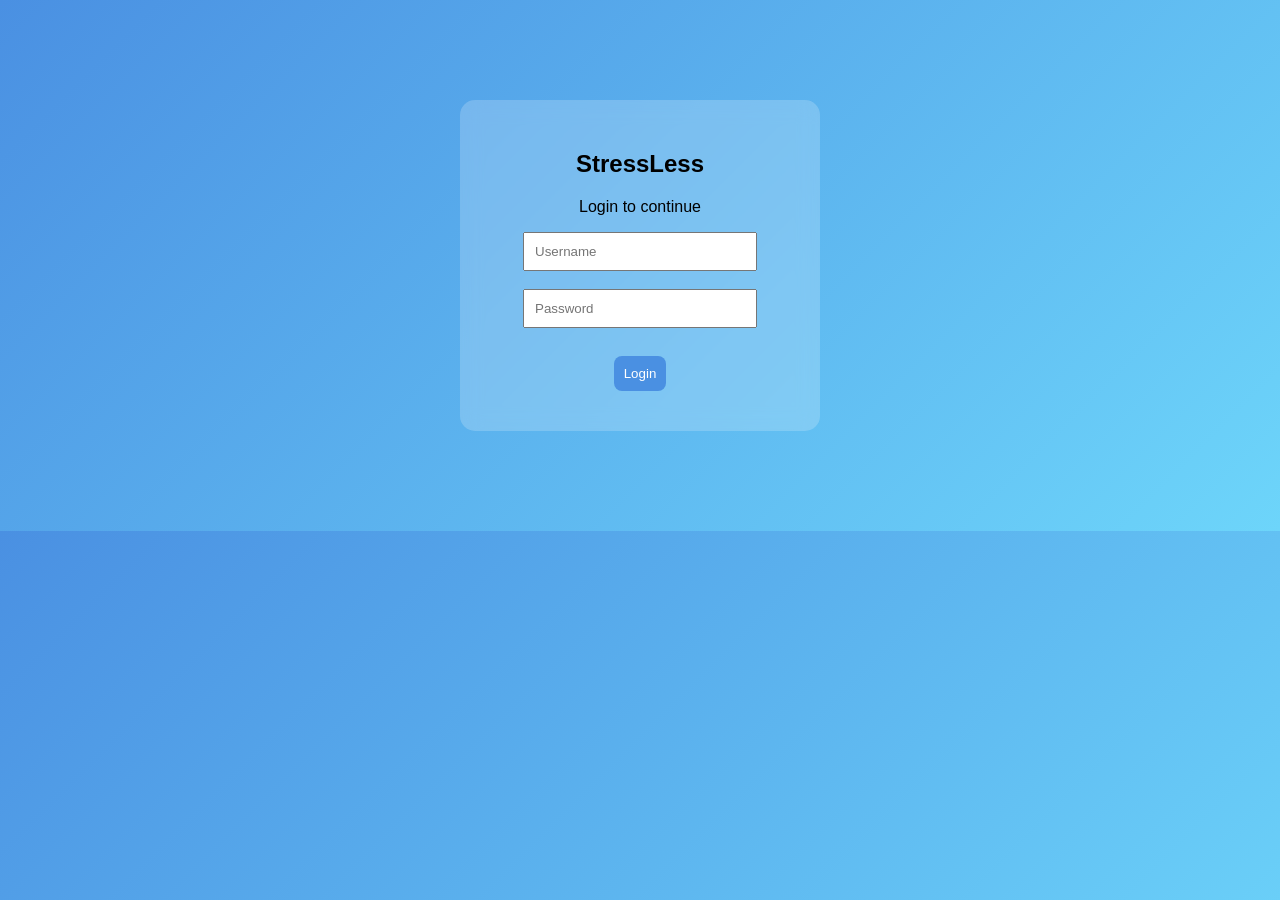
<file: index.html>
<!DOCTYPE html>
<html>
<head>
  <title>Login - StressLess</title>
  <link rel="stylesheet" href="style.css">
</head>
<body>

<div class="glass-card">
  <h2>StressLess</h2>
  <p>Login to continue</p>

  <input type="text" id="user" placeholder="Username"><br><br>
  <input type="password" placeholder="Password"><br><br>

  <button onclick="login()">Login</button>
</div>

<script>
function login(){
  let user = document.getElementById("user").value;
  if(user !== ""){
    localStorage.setItem("user", user);
    window.location.href = "dashboard.html";
  } else {
    alert("Enter username");
  }
}
</script>

</body>
</html>
</file>
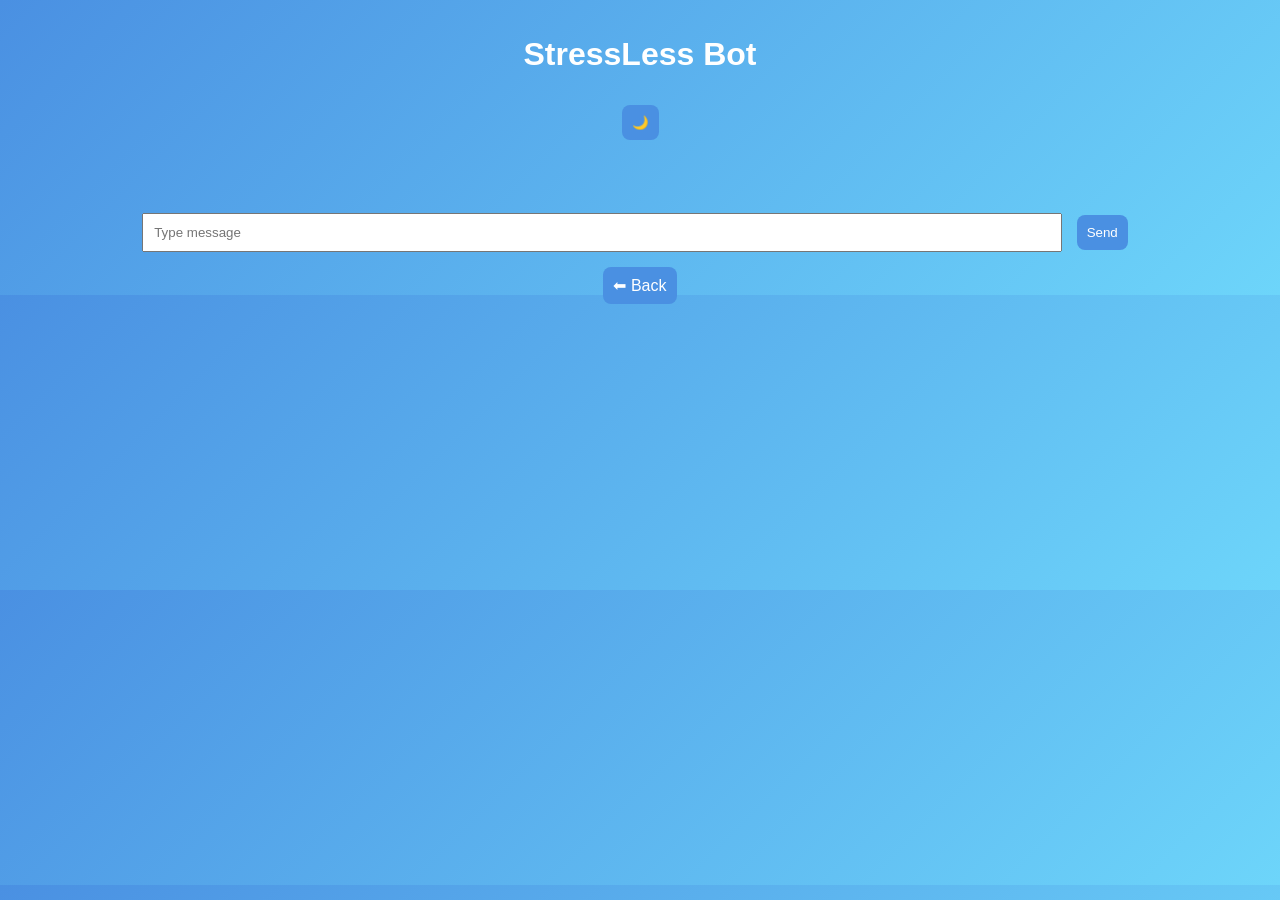
<file: chatbot.html>
<!DOCTYPE html>
<html>
<head>
  <title>Chatbot</title>
  <link rel="stylesheet" href="style.css">
</head>
<body>

<header>
  <h1>StressLess Bot</h1>
  <button onclick="toggleDark()">🌙</button>
</header>

<div class="container">
  <input type="text" id="msg" placeholder="Type message">
  <button onclick="reply()">Send</button>

  <p id="chat"></p>

  <a href="dashboard.html">⬅ Back</a>
</div>

<script src="script.js"></script>
</body>
</html>
</file>
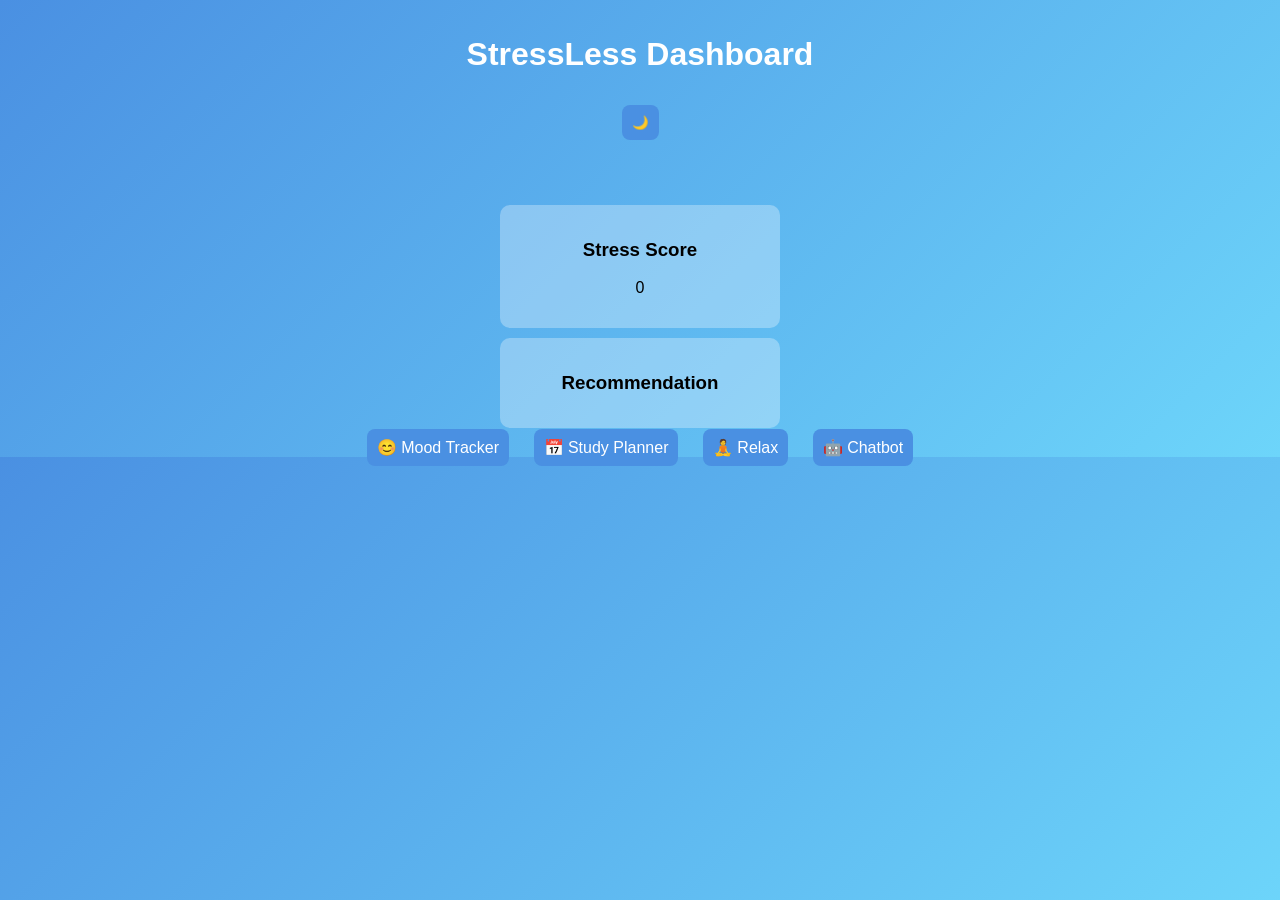
<file: dashboard.html>
<!DOCTYPE html>
<html>
<head>
  <title>StressLess Dashboard</title>
  <link rel="stylesheet" href="style.css">
</head>
<body>

<header>
  <h1>StressLess Dashboard</h1>
  <button onclick="toggleDark()">🌙</button>
</header>

<div class="container">
  <h2 id="welcome"></h2>

  <div class="card">
    <h3>Stress Score</h3>
    <p id="score">0</p>
  </div>

  <div class="card">
    <h3>Recommendation</h3>
    <p id="recommend"></p>
  </div>

  <a href="mood.html">😊 Mood Tracker</a>
  <a href="planner.html">📅 Study Planner</a>
  <a href="relax.html">🧘 Relax</a>
  <a href="chatbot.html">🤖 Chatbot</a>
</div>

<script src="script.js"></script>
</body>
</html>
</file>
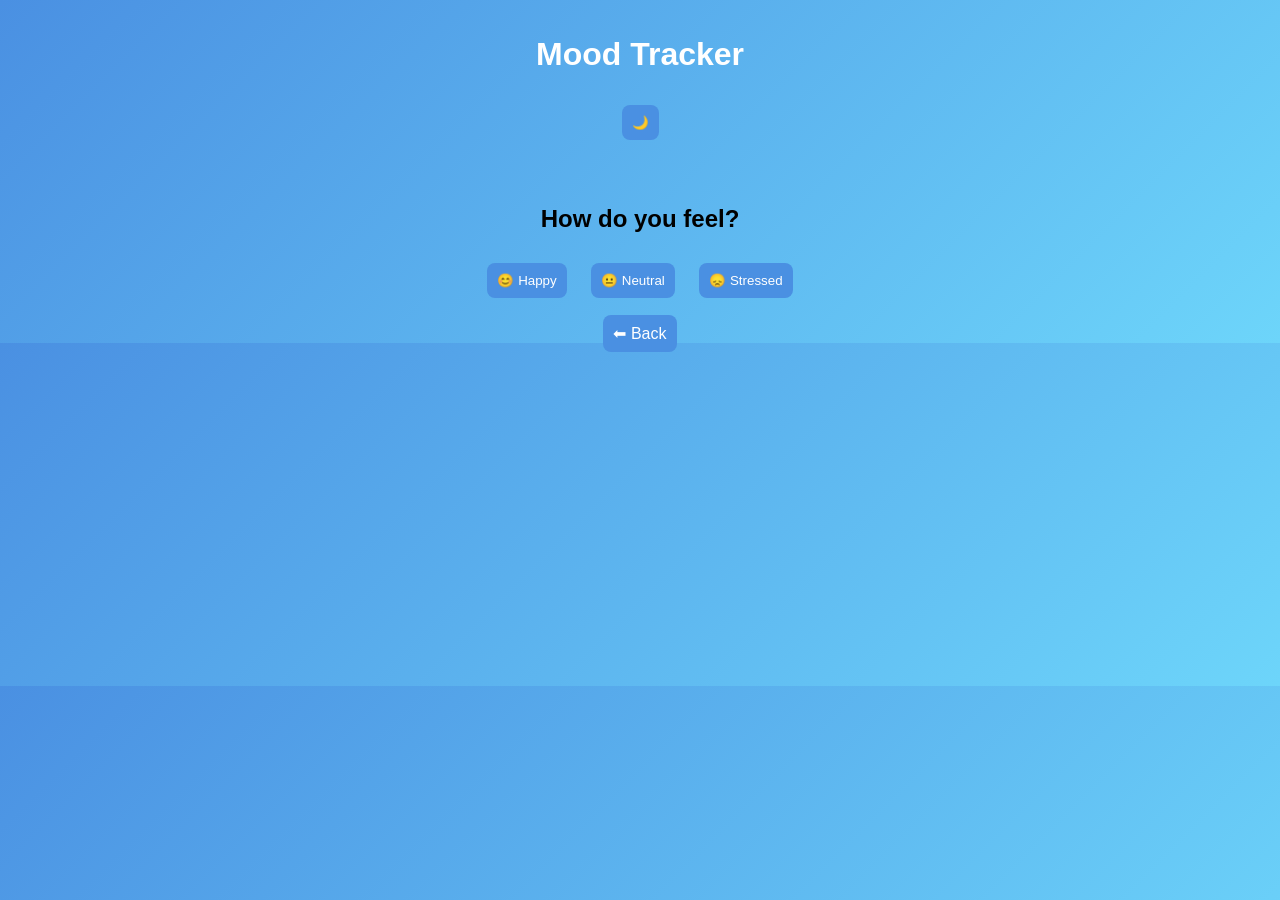
<file: mood.html>
<!DOCTYPE html>
<html>
<head>
  <title>Mood Tracker</title>
  <link rel="stylesheet" href="style.css">
</head>
<body>

<header>
  <h1>Mood Tracker</h1>
  <button onclick="toggleDark()">🌙</button>
</header>

<div class="container">
  <h2>How do you feel?</h2>

  <button onclick="setMood(1)">😊 Happy</button>
  <button onclick="setMood(2)">😐 Neutral</button>
  <button onclick="setMood(3)">😞 Stressed</button>

  <p id="result"></p>

  <a href="dashboard.html">⬅ Back</a>
</div>

<script src="script.js"></script>
</body>
</html>
</file>
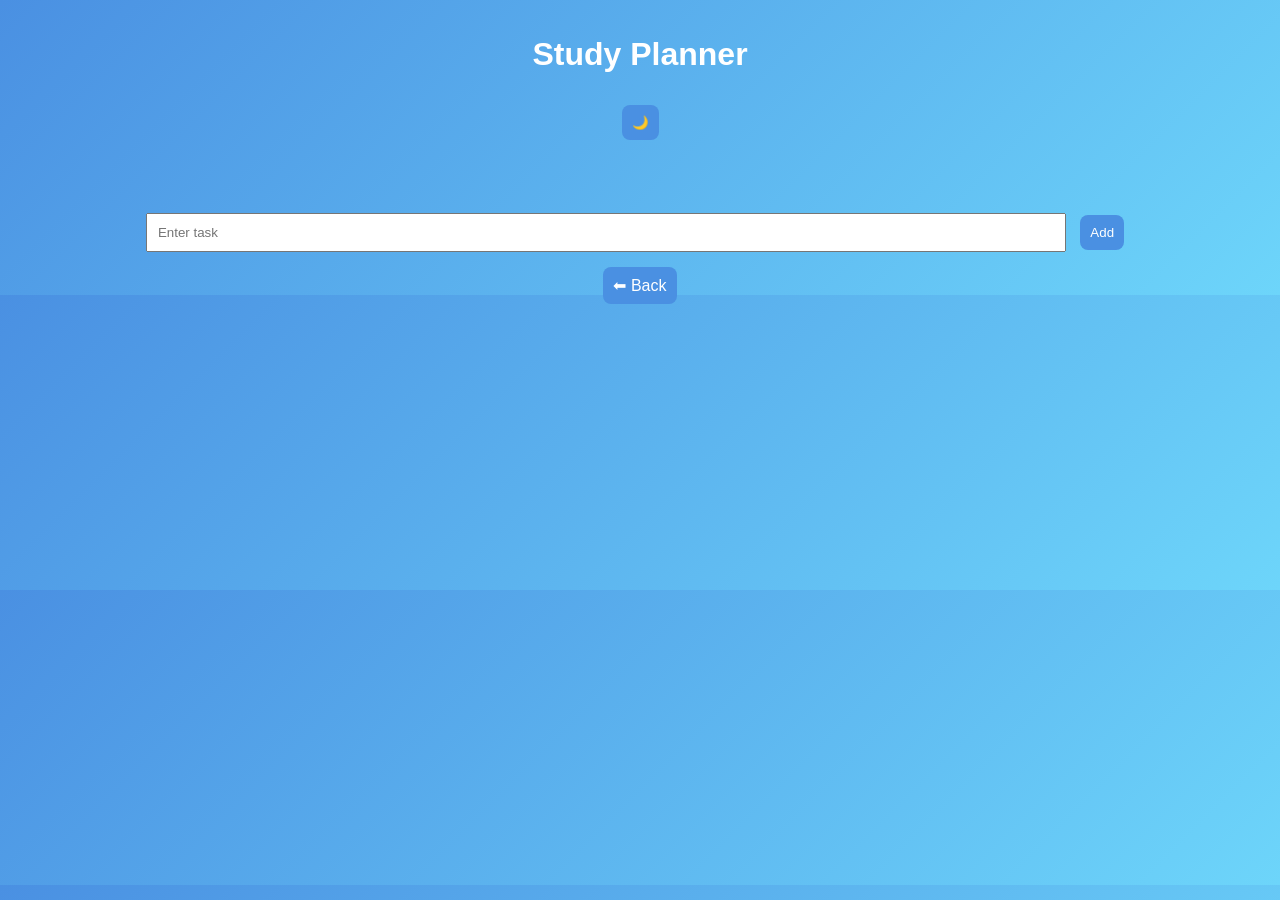
<file: planner.html>
<!DOCTYPE html>
<html>
<head>
  <title>Planner</title>
  <link rel="stylesheet" href="style.css">
</head>
<body>

<header>
  <h1>Study Planner</h1>
  <button onclick="toggleDark()">🌙</button>
</header>

<div class="container">
  <input type="text" id="task" placeholder="Enter task">
  <button onclick="addTask()">Add</button>

  <ul id="list"></ul>

  <a href="dashboard.html">⬅ Back</a>
</div>

<script src="script.js"></script>
</body>
</html>
</file>
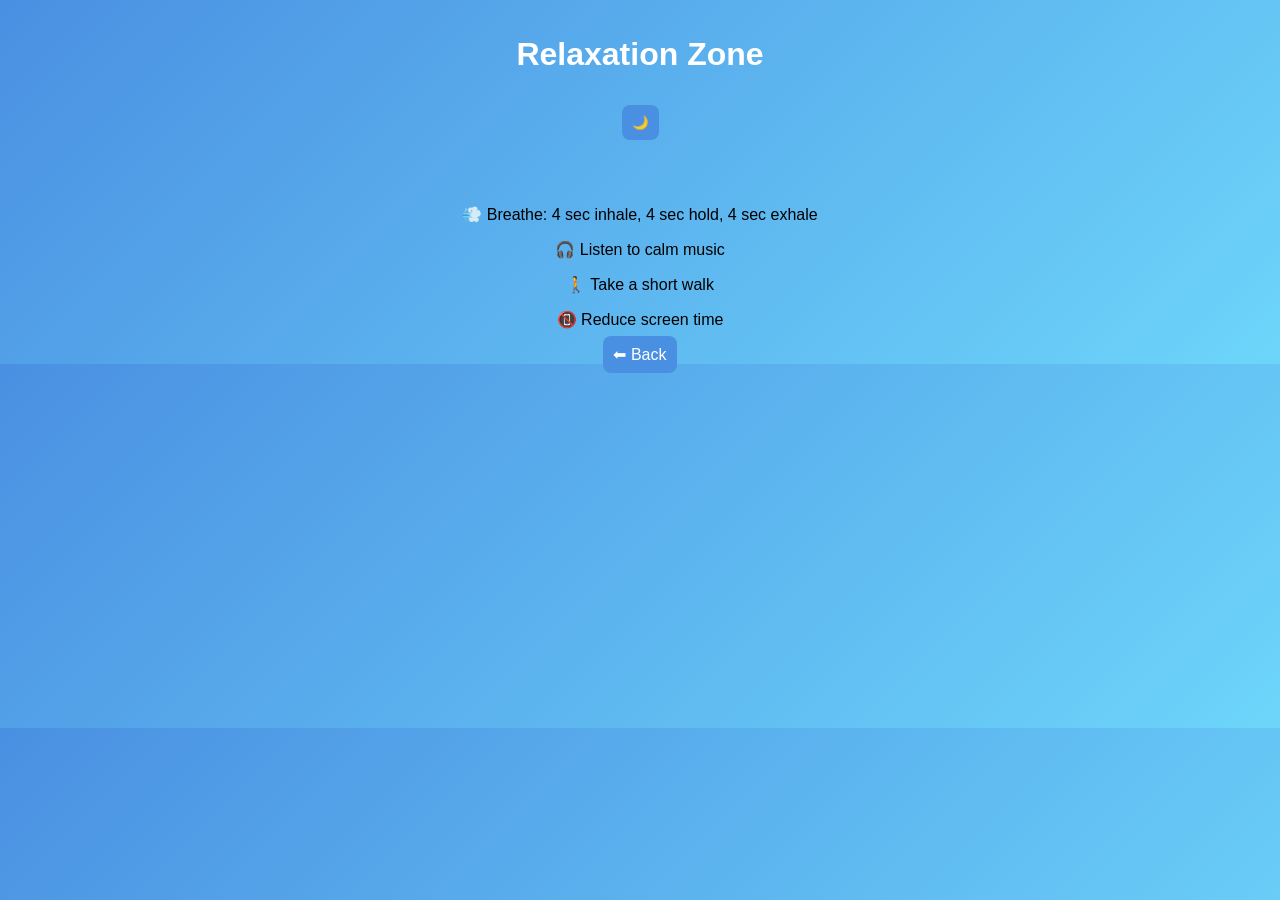
<file: relax.html>
<!DOCTYPE html>
<html>
<head>
  <title>Relax</title>
  <link rel="stylesheet" href="style.css">
</head>
<body>

<header>
  <h1>Relaxation Zone</h1>
  <button onclick="toggleDark()">🌙</button>
</header>

<div class="container">
  <p>💨 Breathe: 4 sec inhale, 4 sec hold, 4 sec exhale</p>
  <p>🎧 Listen to calm music</p>
  <p>🚶 Take a short walk</p>
  <p>📵 Reduce screen time</p>

  <a href="dashboard.html">⬅ Back</a>
</div>

</body>
</html>
</file>
<file: style.css>
body {
  font-family: Arial;
  margin: 0;
  background: linear-gradient(135deg, #4a90e2, #6dd5fa);
  text-align: center;
}

.dark {
  background: #121212;
  color: white;
}

header {
  padding: 15px;
  color: white;
}

.container {
  margin-top: 40px;
}

.glass-card {
  margin: 100px auto;
  width: 300px;
  padding: 30px;
  border-radius: 15px;
  background: rgba(255,255,255,0.2);
  backdrop-filter: blur(10px);
}

.card {
  background: rgba(255,255,255,0.3);
  margin: 10px auto;
  padding: 15px;
  width: 250px;
  border-radius: 10px;
}

button, a {
  margin: 10px;
  padding: 10px;
  border-radius: 8px;
  background: #4a90e2;
  color: white;
  border: none;
  cursor: pointer;
  text-decoration: none;
}

input {
  padding: 10px;
  width: 70%;
}

li {
  background: white;
  margin: 5px;
  padding: 8px;
  border-radius: 5px;
}
</file>
